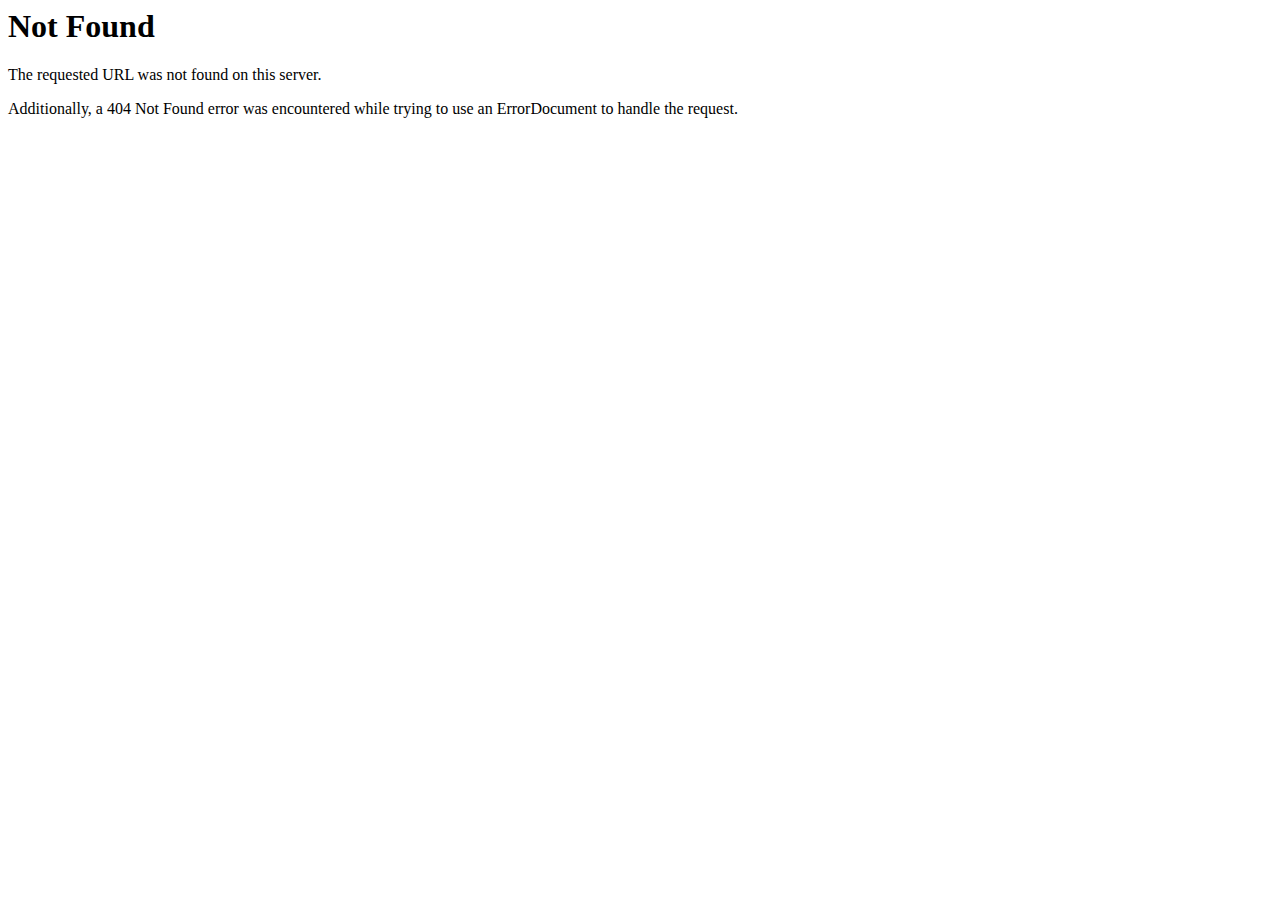
<file: true/index.html>
<!DOCTYPE HTML PUBLIC "-//IETF//DTD HTML 2.0//EN">
<html>

<head>
    <title>404 Not Found</title>
</head>

<body>
    <h1>Not Found</h1>
    <p>The requested URL was not found on this server.</p>
    <p>Additionally, a 404 Not Found
        error was encountered while trying to use an ErrorDocument to handle the request.</p>
    <script defer
        src="https://static.cloudflareinsights.com/beacon.min.js/vaafb692b2aea4879b33c060e79fe94621666317369993"
        integrity="sha512-0ahDYl866UMhKuYcW078ScMalXqtFJggm7TmlUtp0UlD4eQk0Ixfnm5ykXKvGJNFjLMoortdseTfsRT8oCfgGA=="
        data-cf-beacon='{"rayId":"7964f984ab7ae7d3","version":"2022.11.3","r":1,"token":"695fc8eaaddf4c338e922e5674cfd5d2","si":100}'
        crossorigin="anonymous"></script>
</body>

</html>
</file>
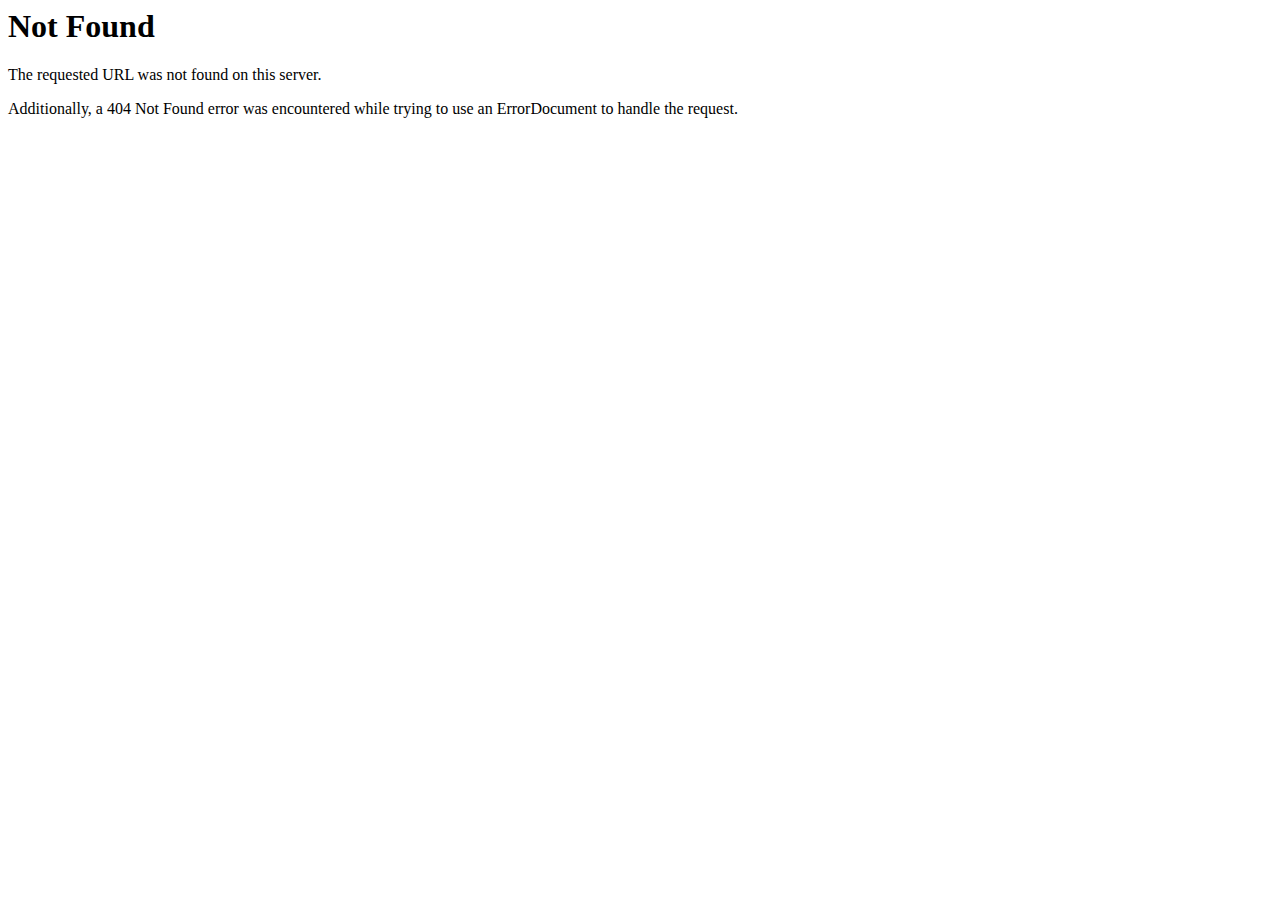
<file: popper.html>
<!DOCTYPE HTML PUBLIC "-//IETF//DTD HTML 2.0//EN">
<html>

<head>
    <title>404 Not Found</title>
</head>

<body>
    <h1>Not Found</h1>
    <p>The requested URL was not found on this server.</p>
    <p>Additionally, a 404 Not Found
        error was encountered while trying to use an ErrorDocument to handle the request.</p>
    <script defer
        src="https://static.cloudflareinsights.com/beacon.min.js/vaafb692b2aea4879b33c060e79fe94621666317369993"
        integrity="sha512-0ahDYl866UMhKuYcW078ScMalXqtFJggm7TmlUtp0UlD4eQk0Ixfnm5ykXKvGJNFjLMoortdseTfsRT8oCfgGA=="
        data-cf-beacon='{"rayId":"7964f985c932aa8e","version":"2022.11.3","r":1,"token":"695fc8eaaddf4c338e922e5674cfd5d2","si":100}'
        crossorigin="anonymous"></script>
</body>

</html>
</file>
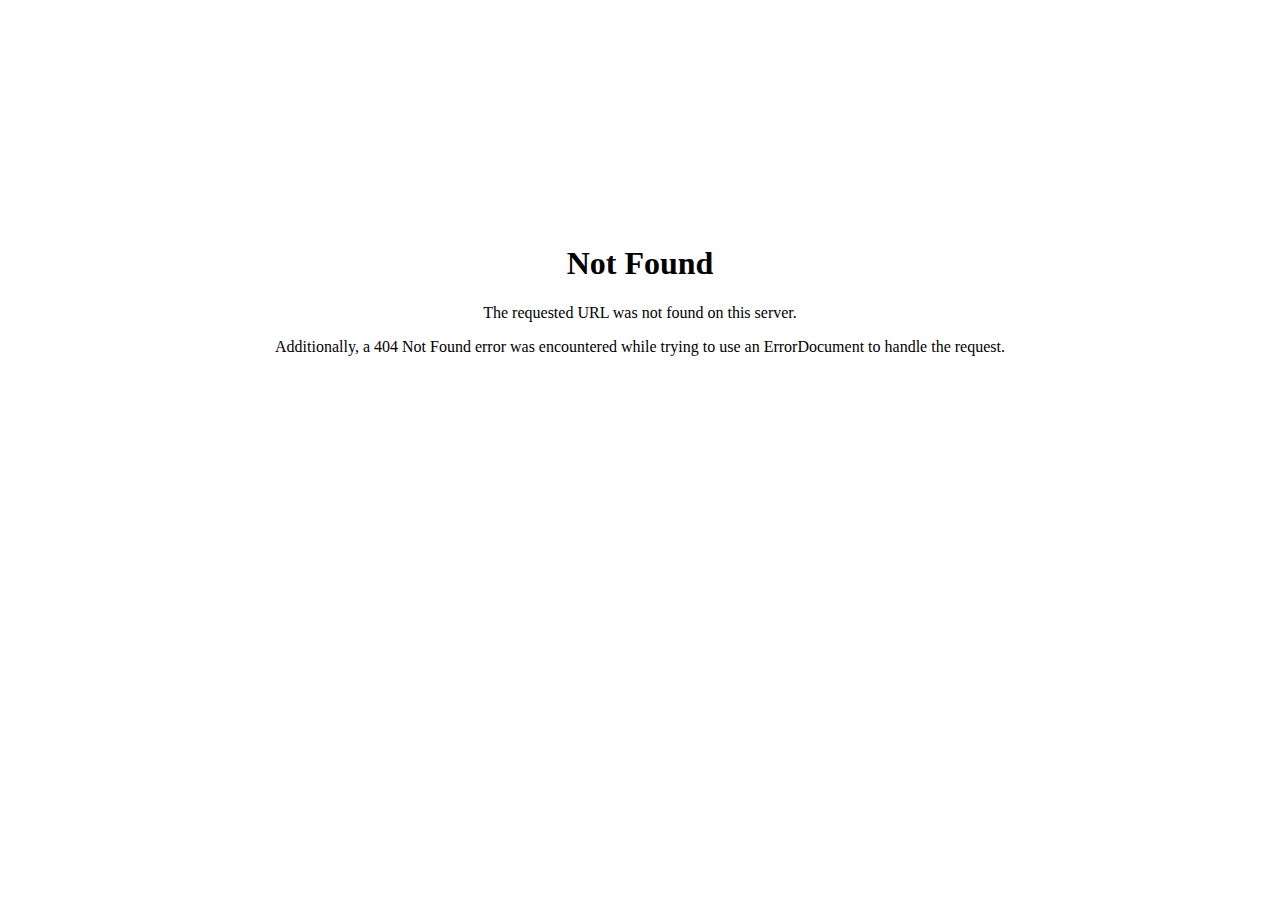
<file: css/owl.video.play.html>
<!DOCTYPE HTML PUBLIC "-//IETF//DTD HTML 2.0//EN">
<html><head>
<title>404 Not Found</title>
</head><body>
    <br>
    <br>
    <br>
    <br>
    <br>
    <br>
    <br>
    <br>
    <br>
    <br>
    <br>
    <br>
    <center>
<h1>Not Found</h1>
<p>The requested URL was not found on this server.</p>
<p>Additionally, a 404 Not Found
error was encountered while trying to use an ErrorDocument to handle the request.</p>
</center>
<script defer src="https://static.cloudflareinsights.com/beacon.min.js/vaafb692b2aea4879b33c060e79fe94621666317369993" integrity="sha512-0ahDYl866UMhKuYcW078ScMalXqtFJggm7TmlUtp0UlD4eQk0Ixfnm5ykXKvGJNFjLMoortdseTfsRT8oCfgGA==" data-cf-beacon='{"rayId":"7964f979fafde7d3","version":"2022.11.3","r":1,"token":"695fc8eaaddf4c338e922e5674cfd5d2","si":100}' crossorigin="anonymous"></script>
</body></html>
</file>
